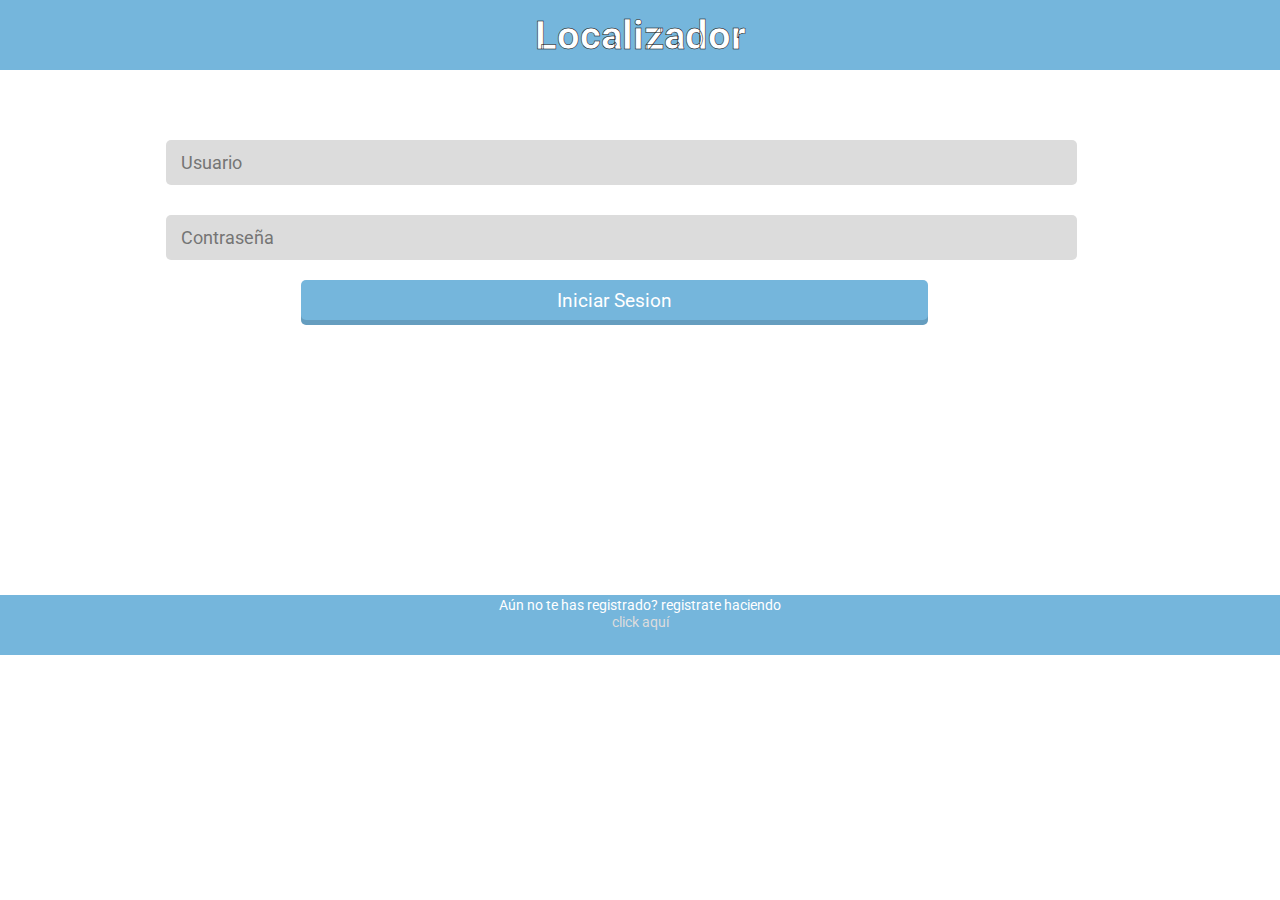
<file: index.html>
<!DOCTYPE html>
<html lang="en">
<head>
    <meta charset="UTF-8">
    <title>Localizador</title>
    <link rel="stylesheet" href="estilo.css">
    <meta name="viewport" content="width=device-width, user scalable=no">
    <script src="funciones.js" type="text/javascript"></script>
        <link href="http://fonts.googleapis.com/css?family=Roboto" rel="stylesheet" type="text/css" />
</head>
<body>
    <header>
        <h1>Localizador</h1>
    </header>
    <div class="contenedor">
        <input type="text" placeholder="Usuario" name="login" id="usuario">
        <input type="password" placeholder="Contraseña" name="password" id="contra">
        <button onClick="iniciar()" value="Acceder">
            Iniciar Sesion
        </button>
</div>
        <footer>
            <a href="registrar.html">Aún no te has registrado? registrate haciendo <p>click aquí</p></a>
        </footer>
        
</body>
</html>
</file>
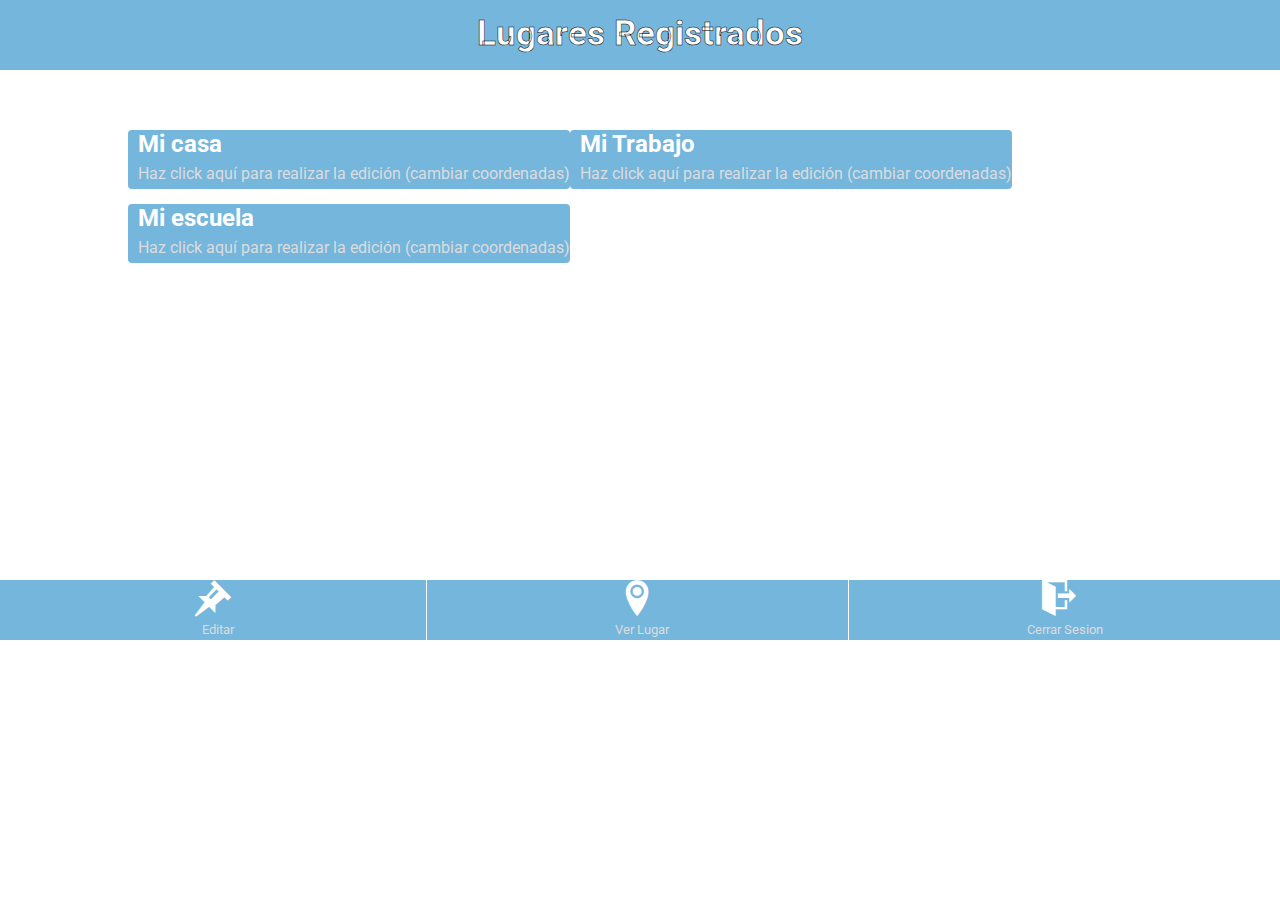
<file: editar.html>
<!DOCTYPE html>
<html lang="en">
<head>
    <meta charset="UTF-8">
    <title>Editar</title>
    <script src="funciones.js" type="text/javascript"></script>
    <meta name="viewport" content="width=device-width, user-scalable=no">
    <link rel="stylesheet" href="stilo.css">
    <link rel="stylesheet" href="icomoon/style.css">
    <link href="http://fonts.googleapis.com/css?family=Roboto" rel="stylesheet" type="text/css" />
</head>
<body>
    <header>
        <h1>Lugares Registrados</h1>    
    </header>
    <div class="contenedor">
        <div class="lugar" onclick="editar1()">
            <h2>Mi casa</h2>
            <p>Haz click aquí para realizar la edición (cambiar coordenadas) </p>
        </div>
        <div class="lugar" onclick="editar2()">
            <h2>Mi Trabajo</h2>
            <p>Haz click aquí para realizar la edición (cambiar coordenadas) </p>
        </div>
        <div class="lugar" onclick="editar3()">
            <h2>Mi escuela</h2>
            <p>Haz click aquí para realizar la edición (cambiar coordenadas) </p>
        </div>
    </div>
    <footer>
        <button class="ver">
            <a href="editar.html"><span class="icon-pushpin"></span>
            <p>Editar</p></a>
        </button>
        <button class="agregar">
            <a href="inicio.html"><span class="icon-location2"></span>
            <p>Ver Lugar</p></a>
        </button>
        <button class="salir">
            <a href="index.html"><span class="icon-exit"></span>
            <p>Cerrar Sesion</p></a>
        </button>
    </footer>
</body>
</html>
</file>
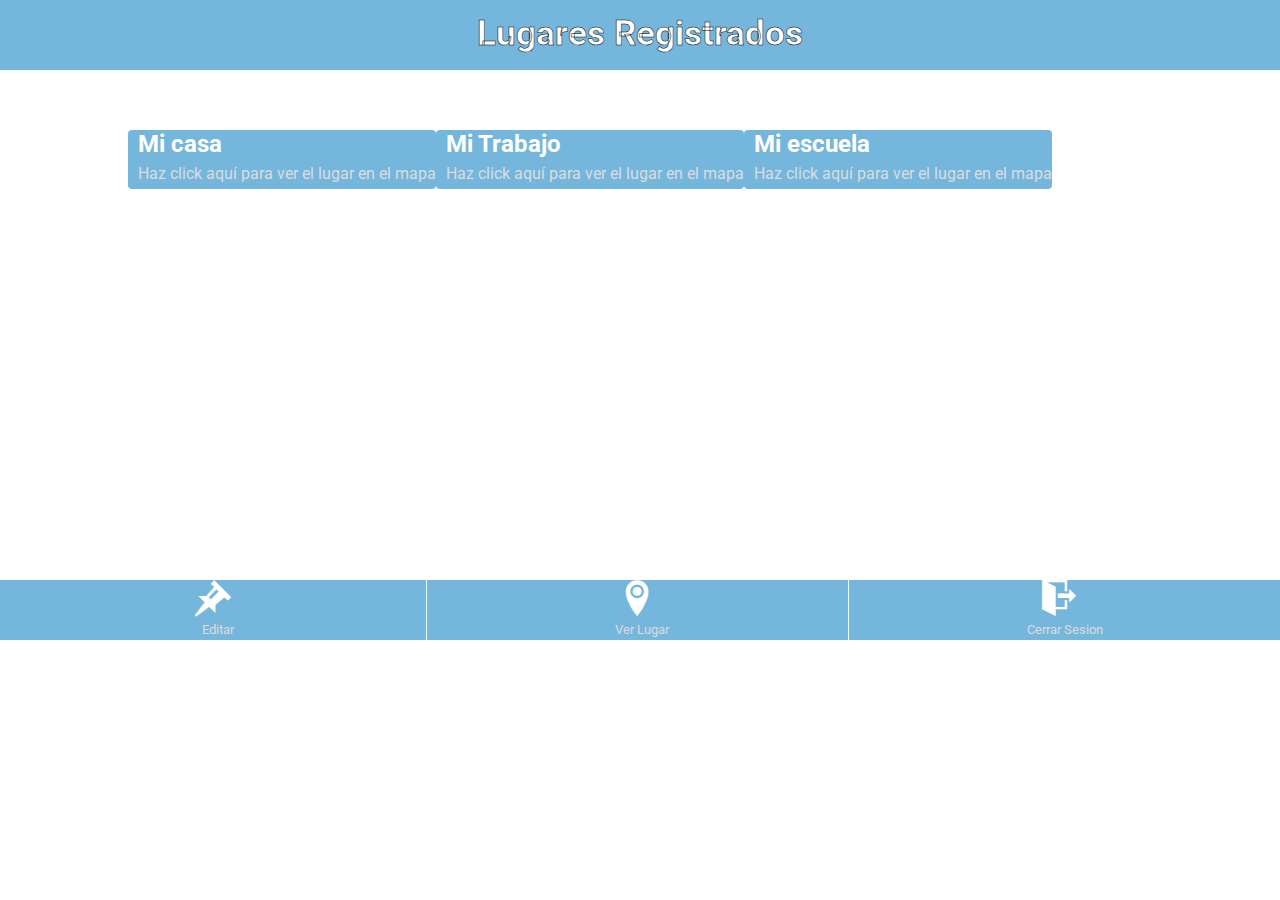
<file: inicio.html>
<!DOCTYPE html>
<html lang="en">
<head>
    <meta charset="UTF-8">
    <title>INICIO</title>
    <script src="funciones.js" type="text/javascript"></script>
    <meta name="viewport" content="width=device-width, user-scalable=no">
    <link rel="stylesheet" href="stilo.css">
    <link rel="stylesheet" href="icomoon/style.css">
    <link href="http://fonts.googleapis.com/css?family=Roboto" rel="stylesheet" type="text/css" />
</head>
<body>
    <header>
        <h1>Lugares Registrados</h1>    
    </header>
    <div class="contenedor">
        <div class="lugar" onclick="vermapa()">
            <h2>Mi casa</h2>
            <p>Haz click aquí para ver el lugar en el mapa</p>
        </div>
        <div class="lugar" onclick="vermapa1()">
            <h2>Mi Trabajo</h2>
            <p>Haz click aquí para ver el lugar en el mapa</p>
        </div>
        <div class="lugar" onclick="vermapa2()">
            <h2>Mi escuela</h2>
            <p>Haz click aquí para ver el lugar en el mapa</p>
        </div>
    </div>
    <footer>
        <button class="ver">
            <a href="editar.html"><span class="icon-pushpin"></span>
            <p>Editar</p></a>
        </button>
        <button class="agregar">
            <a href="inicio.html"><span class="icon-location2"></span>
            <p>Ver Lugar</p></a>
        </button>
        <button class="salir">
            <a href="index.html"><span class="icon-exit"></span>
            <p>Cerrar Sesion</p></a>
        </button>
    </footer>
</body>
</html>
</file>
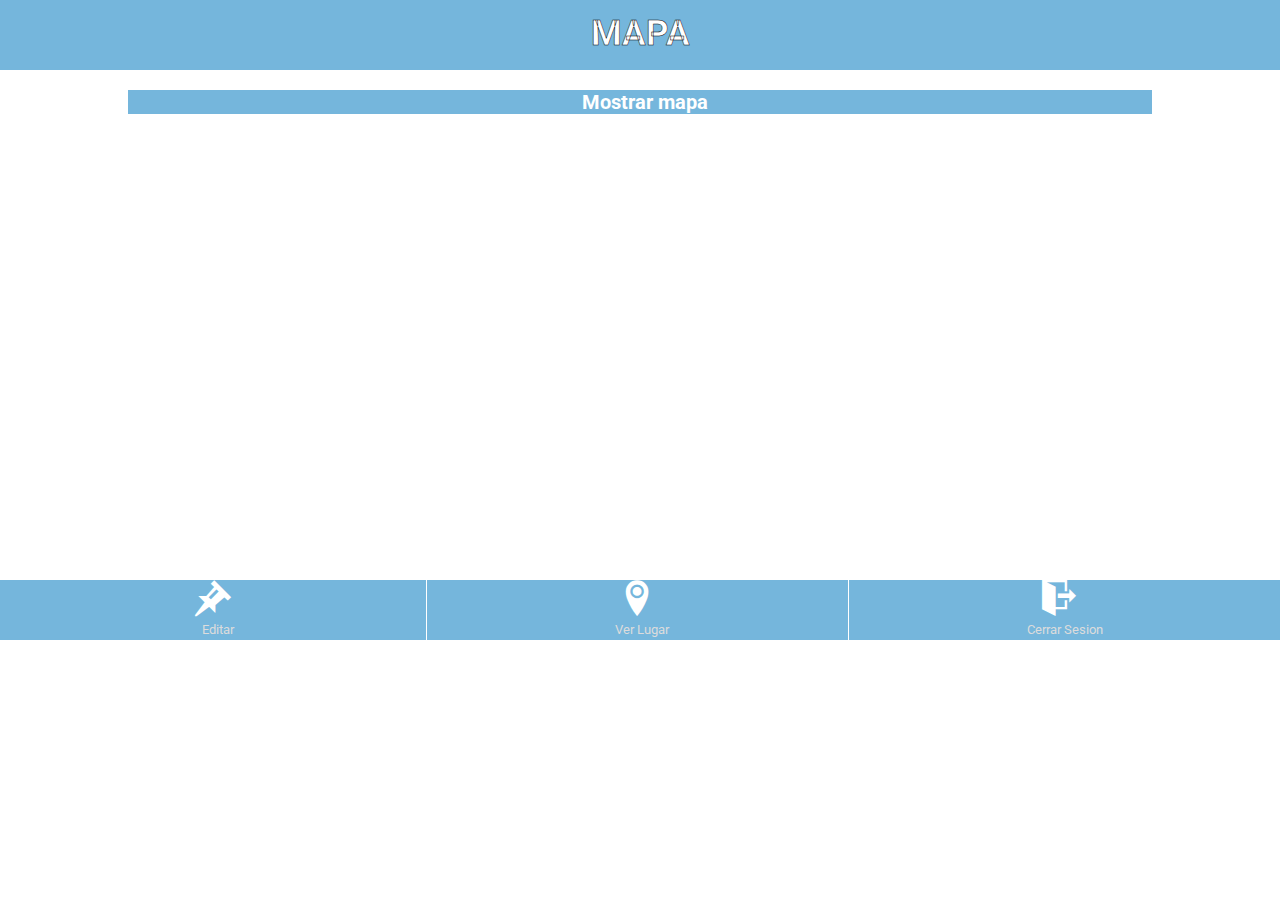
<file: mapa.html>
<!DOCTYPE html>
<html lang="en">
<head>
    <meta charset="UTF-8">
    <title>Document</title>
    <script src="funciones.js" type="text/javascript"></script>
    <meta name="viewport" content="width=device-width, user-scalable=no">
    <link rel="stylesheet" href="stilo.css">
    <link rel="stylesheet" href="icomoon/style.css">
    <link href="http://fonts.googleapis.com/css?family=Roboto" rel="stylesheet" type="text/css" />
</head>
<body>
    <header>
        <h1>MAPA</h1>
    </header>
    <div class="contenedorr">
       <button onclick="generar()" id="mm"><h2>Mostrar mapa</h2></button>
        <img id="mapa">
    </div>
    <footer>
        <button class="ver">
            <a href="editar.html"><span class="icon-pushpin"></span>
            <p>Editar</p></a>
        </button>
        <button class="agregar">
            <a href="inicio.html"><span class="icon-location2"></span>
            <p>Ver Lugar</p></a>
        </button>
        <button class="salir">
            <a href="index.html"><span class="icon-exit"></span>
            <p>Cerrar Sesion</p></a>
        </button>
    </footer>
</body>
</html>
</file>
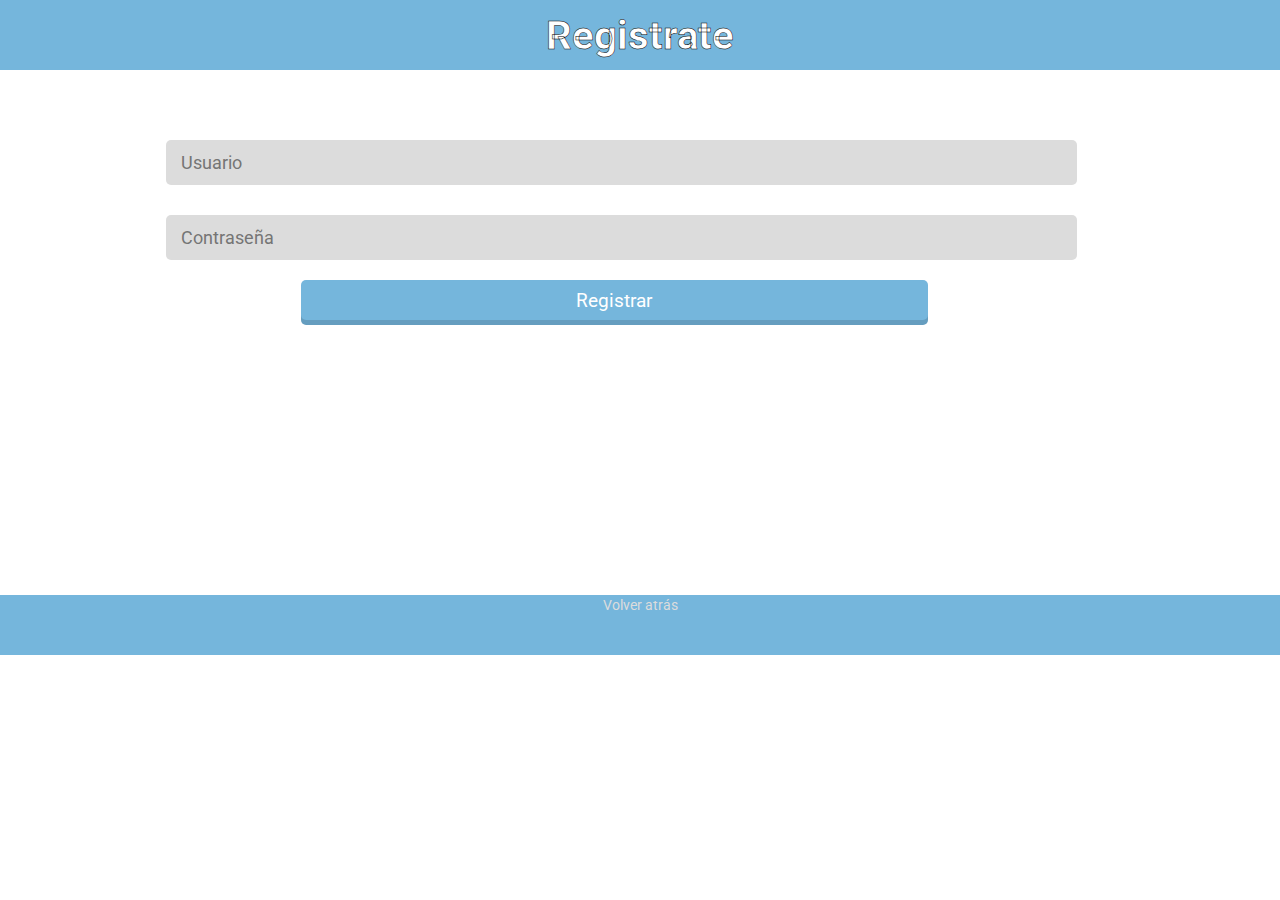
<file: registrar.html>
<!doctype html>
<html lang="en">
<head>
	<meta charset="UTF-8">
	<title>formulario flat design</title>
	<link rel="stylesheet" href="index_style.css">
	<meta name="viewport" content="width=device-width, user-scalable=no">
    <link href="http://fonts.googleapis.com/css?family=Roboto" rel="stylesheet" type="text/css" />
    <script src="funciones.js" type="text/javascript"></script>
</head>
<body>
    <header>
        <h1>Registrate</h1>
    </header>
		<div class="contenedor">
			<input type="text" id="usuario" name="nombre" placeholder="Usuario">
			<input type="password" id="contra" name="pass" placeholder="Contrase&ntilde;a">
			<input type="submit" value="Registrar" onclick="registrar()">

		</div>
		<footer>
		    <a href="index.html">Volver atrás</a>
		</footer>

</body>
</html>
</file>
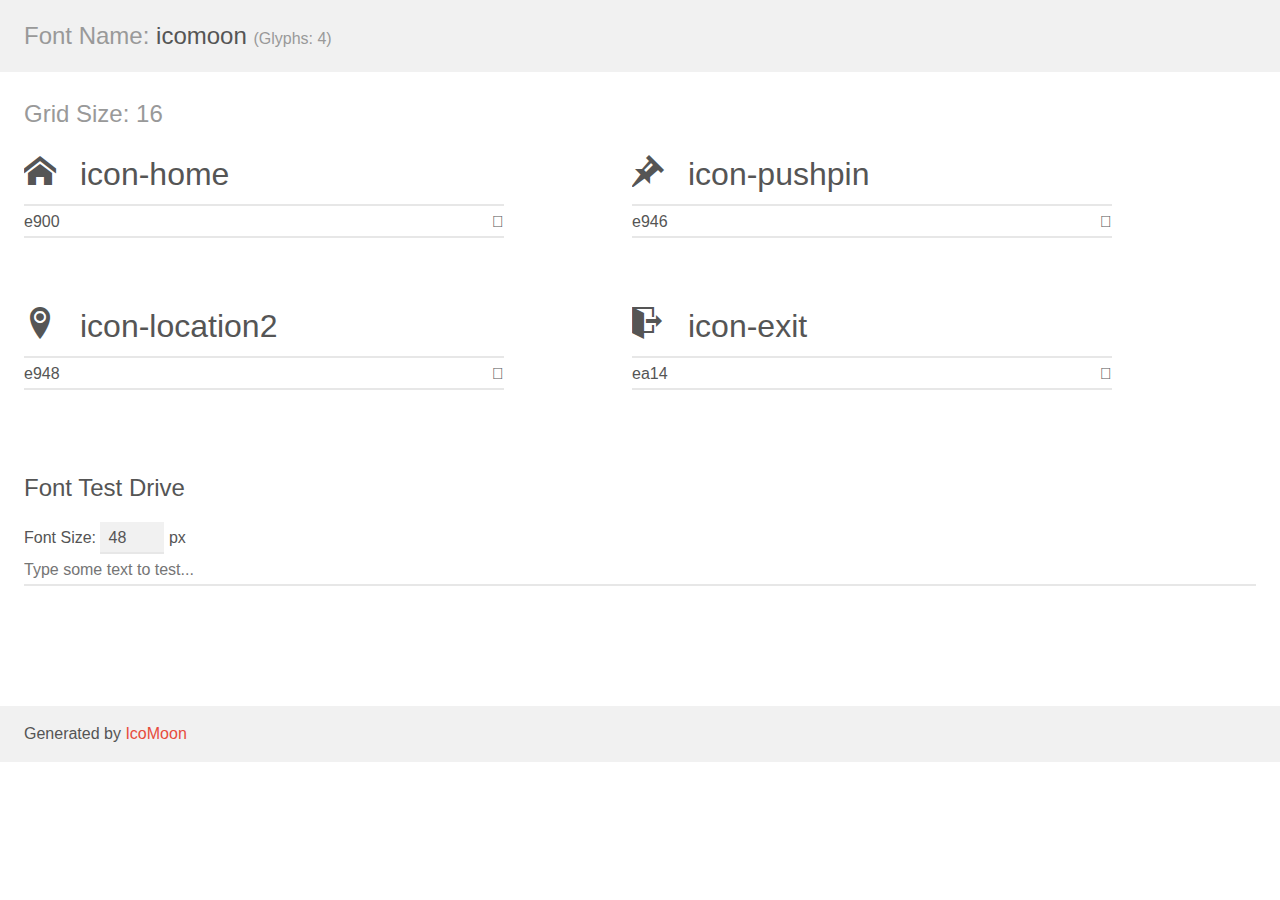
<file: icomoon/demo.html>
<!doctype html>
<html>
<head>
    <meta charset="utf-8">
    <title>IcoMoon Demo</title>
    <meta name="description" content="An Icon Font Generated By IcoMoon.io">
    <meta name="viewport" content="width=device-width, initial-scale=1">
    <link rel="stylesheet" href="demo-files/demo.css">
    <link rel="stylesheet" href="style.css"></head>
<body>
    <div class="bgc1 clearfix">
        <h1 class="mhmm mvm"><span class="fgc1">Font Name:</span> icomoon <small class="fgc1">(Glyphs:&nbsp;4)</small></h1>
    </div>
    <div class="clearfix mhl ptl">
        <h1 class="mvm mtn fgc1">Grid Size: 16</h1>
        <div class="glyph fs1">
            <div class="clearfix bshadow0 pbs">
                <span class="icon-home">
                
                </span>
                <span class="mls"> icon-home</span>
            </div>
            <fieldset class="fs0 size1of1 clearfix hidden-false">
                <input type="text" readonly value="e900" class="unit size1of2" />
                <input type="text" maxlength="1" readonly value="&#xe900;" class="unitRight size1of2 talign-right" />
            </fieldset>
            <div class="fs0 bshadow0 clearfix hidden-true">
                <span class="unit pvs fgc1">liga: </span>
                <input type="text" readonly value="home, house" class="liga unitRight" />
            </div>
        </div>
        <div class="glyph fs1">
            <div class="clearfix bshadow0 pbs">
                <span class="icon-pushpin">
                
                </span>
                <span class="mls"> icon-pushpin</span>
            </div>
            <fieldset class="fs0 size1of1 clearfix hidden-false">
                <input type="text" readonly value="e946" class="unit size1of2" />
                <input type="text" maxlength="1" readonly value="&#xe946;" class="unitRight size1of2 talign-right" />
            </fieldset>
            <div class="fs0 bshadow0 clearfix hidden-true">
                <span class="unit pvs fgc1">liga: </span>
                <input type="text" readonly value="pushpin, pin" class="liga unitRight" />
            </div>
        </div>
        <div class="glyph fs1">
            <div class="clearfix bshadow0 pbs">
                <span class="icon-location2">
                
                </span>
                <span class="mls"> icon-location2</span>
            </div>
            <fieldset class="fs0 size1of1 clearfix hidden-false">
                <input type="text" readonly value="e948" class="unit size1of2" />
                <input type="text" maxlength="1" readonly value="&#xe948;" class="unitRight size1of2 talign-right" />
            </fieldset>
            <div class="fs0 bshadow0 clearfix hidden-true">
                <span class="unit pvs fgc1">liga: </span>
                <input type="text" readonly value="location2, map-marker2" class="liga unitRight" />
            </div>
        </div>
        <div class="glyph fs1">
            <div class="clearfix bshadow0 pbs">
                <span class="icon-exit">
                
                </span>
                <span class="mls"> icon-exit</span>
            </div>
            <fieldset class="fs0 size1of1 clearfix hidden-false">
                <input type="text" readonly value="ea14" class="unit size1of2" />
                <input type="text" maxlength="1" readonly value="&#xea14;" class="unitRight size1of2 talign-right" />
            </fieldset>
            <div class="fs0 bshadow0 clearfix hidden-true">
                <span class="unit pvs fgc1">liga: </span>
                <input type="text" readonly value="exit, signout" class="liga unitRight" />
            </div>
        </div>
  </div>

    <!--[if gt IE 8]><!-->
    <div class="mhl clearfix mbl">
        <h1>Font Test Drive</h1>
        <label>
            Font Size: <input id="fontSize" type="number" class="textbox0 mbm"
            min="8" value="48" />
            px
        </label>
        <input id="testText" type="text" class="phl size1of1 mvl"
        placeholder="Type some text to test..." value=""/>
        </label>
        <div id="testDrive" class="icon-">&nbsp;
        </div>
    </div>
    <!--<![endif]-->
    <div class="bgc1 clearfix">
        <p class="mhl">Generated by <a href="https://icomoon.io/app">IcoMoon</a></p>
    </div>

    <script src="demo-files/demo.js"></script>
</body>
</html>
</file>
<file: estilo.css>
*{
    margin: 0;
    padding: 0;
    font-family: 'Roboto';
}
h1{
    margin-top: 12px;
-webkit-text-fill-color: white;
-webkit-text-stroke: .5px black;
    font-size: 2.5em;
}
header{
    width: 100%;
    float: left;
    text-align: center;
    background: #75b6dc;
    height: 70px;
    margin-bottom: 60px;

}
.contenedor{
    width: 70%;
    margin-left: 13%;
    
}
input[type="text"], input[type="password"]{
	width: 100%;
	height: 45px;
	margin-top:10px;
    margin-bottom: 20px;
	font-size: 1.1em;
	outline: none;
	border:0px;
	background-color: #dcdcdc;
	border-radius: 5px;
    padding-left: 15px;
}   

button{
    margin-left: 15%;
	width:70%;
	height: 40px;
	outline: none;
	border:0px;
	background-color: #75b6dc;
	color: white;
	font-size: 1.2em;
	border-radius: 5px;
	-webkit-box-shadow:0px 5px 0px #659dbf;
}
footer{
    width: 100%;
    height: 60px;
    background: #75b6dc;
    margin-top: 275px;
    text-align: center;

}
a{
    color: white;
    text-decoration: none;
        font-size: .9em;
}
p{
    color: #dcdcdc;
}
footer:hover{
    background: #659dbf;

}
</file>
<file: stilo.css>
*{
    margin: 0;
    padding: 0;
    font-family: 'Roboto';
}
h1{
    margin-top: 12px;
-webkit-text-fill-color: white;
-webkit-text-stroke: .5px black;
    font-size: 2.2em;
}
header{
    width: 100%;
    float: left;
    text-align: center;
    background: #75b6dc;
    height: 70px;
    margin-bottom: 10px;

}
.contenedor{
    width: 80%;
    margin-left: 10%;
    height: 450px;
    float: left;
    margin-top: 50px;
}
.contenedorr{
    width: 80%;
    margin-left: 10%;
    height: 490px;
    float: left;
    margin-top: 10px;
}
footer{
    width: 100%;
    height: 60px;
    background: #75b6dc;
    float: left;
    color: white;
}
.ver{
    width: 33.33%;
    float: left;
    border-right: white solid 1px;  
    height: 60px;
    text-align: center;
    
}
.agregar{
    width: 33%;
    float: left;
     border-right: white solid 1px; 
    height: 60px;
    text-align: center;
}
.salir{
    width: 33%;
    float: left; 
    height: 60px;
    text-align: center;
    
}
span{
    vertical-align: middle;
    font-size: 2.7em;
    vertical-align: middle;
            
}
p{
    margin-top: 6px;
    color: gainsboro;
    margin-left: 10px;
    margin-bottom: 6px;
}
button{
    background: #75b6dc;
    border: none;
    color: white;  
}
a{
    text-decoration: none;
    color: white;

}
.lugar{
    width: 99.2;
    border-radius: 4px;
    float: left;
    margin-bottom: 15px;
    background: #75b6dc;
}
h2{
    color: white;
        margin-left: 10px;
}
#mm{
    width: 100%;
    float: left;
}
</file>
<file: icomoon/style.css>
@font-face {
    font-family: 'icomoon';
    src:    url('fonts/icomoon.eot?nf6sc');
    src:    url('fonts/icomoon.eot?nf6sc#iefix') format('embedded-opentype'),
        url('fonts/icomoon.ttf?nf6sc') format('truetype'),
        url('fonts/icomoon.woff?nf6sc') format('woff'),
        url('fonts/icomoon.svg?nf6sc#icomoon') format('svg');
    font-weight: normal;
    font-style: normal;
}

[class^="icon-"], [class*=" icon-"] {
    /* use !important to prevent issues with browser extensions that change fonts */
    font-family: 'icomoon' !important;
    speak: none;
    font-style: normal;
    font-weight: normal;
    font-variant: normal;
    text-transform: none;
    line-height: 1;

    /* Better Font Rendering =========== */
    -webkit-font-smoothing: antialiased;
    -moz-osx-font-smoothing: grayscale;
}

.icon-home:before {
    content: "\e900";
}
.icon-pushpin:before {
    content: "\e946";
}
.icon-location2:before {
    content: "\e948";
}
.icon-exit:before {
    content: "\ea14";
}
</file>
<file: index_style.css>
*{
    margin: 0;
    padding: 0;
    font-family: 'Roboto';
}
h1{
    margin-top: 12px;
-webkit-text-fill-color: white;
-webkit-text-stroke: .5px black;
    font-size: 2.5em;
}
header{
    width: 100%;
    float: left;
    text-align: center;
    background: #75b6dc;
    height: 70px;
    margin-bottom: 60px;

}
.contenedor{
    width: 70%;
    margin-left: 13%;
    
}
input[type="text"], input[type="password"]{
	width: 100%;
	height: 45px;
	margin-top:10px;
    margin-bottom: 20px;
	font-size: 1.1em;
	outline: none;
	border:0px;
	background-color: #dcdcdc;
	border-radius: 5px;
    padding-left: 15px;
}   

input[type="submit"]{
    margin-left: 15%;
	width:70%;
	height: 40px;
	outline: none;
	border:0px;
	background-color: #75b6dc;
	color: white;
	font-size: 1.2em;
	border-radius: 5px;
	-webkit-box-shadow:0px 5px 0px #659dbf;
}
footer{
    width: 100%;
    height: 60px;
    background: #75b6dc;
    margin-top: 275px;
    text-align: center;

}
a{
    color: #dcdcdc;
    text-decoration: none;
        font-size: .9em;
}
p{
    color: #dcdcdc;
}
footer:hover{
    background: #659dbf;

}
</file>
<file: icomoon/demo-files/demo.css>
body {
    padding: 0;
    margin: 0;
    font-family: sans-serif;
    font-size: 1em;
    line-height: 1.5;
    color: #555;
    background: #fff;
}
h1 {
    font-size: 1.5em;
    font-weight: normal;
}
small {
    font-size: .66666667em;
}
a {
    color: #e74c3c;
    text-decoration: none;
}
a:hover, a:focus {
    box-shadow: 0 1px #e74c3c;
}
.bshadow0, input {
    box-shadow: inset 0 -2px #e7e7e7;
}
input:hover {
    box-shadow: inset 0 -2px #ccc;
}
input, fieldset {
    font-family: sans-serif;
    font-size: 1em;
    margin: 0;
    padding: 0;
    border: 0;
}
input {
    color: inherit;
    line-height: 1.5;
    height: 1.5em;
    padding: .25em 0;
}
input:focus {
    outline: none;
    box-shadow: inset 0 -2px #449fdb;
}
.glyph {
    font-size: 16px;
    width: 15em;
    padding-bottom: 1em;
    margin-right: 4em;
    margin-bottom: 1em;
    float: left;
    overflow: hidden;
}
.liga {
    width: 80%;
    width: calc(100% - 2.5em);
}
.talign-right {
    text-align: right;
}
.talign-center {
    text-align: center;
}
.bgc1 {
    background: #f1f1f1;
}
.fgc1 {
    color: #999;
}
.fgc0 {
    color: #000;
}
p {
    margin-top: 1em;
    margin-bottom: 1em;
}
.mvm {
    margin-top: .75em;
    margin-bottom: .75em;
}
.mtn {
    margin-top: 0;
}
.mtl, .mal {
    margin-top: 1.5em;
}
.mbl, .mal {
    margin-bottom: 1.5em;
}
.mal, .mhl {
    margin-left: 1.5em;
    margin-right: 1.5em;
}
.mhmm {
    margin-left: 1em;
    margin-right: 1em;
}
.mls {
    margin-left: .25em;
}
.ptl {
    padding-top: 1.5em;
}
.pbs, .pvs {
    padding-bottom: .25em;
}
.pvs, .pts {
    padding-top: .25em;
}
.unit {
    float: left;
}
.unitRight {
    float: right;
}
.size1of2 {
    width: 50%;
}
.size1of1 {
    width: 100%;
}
.clearfix:before, .clearfix:after {
    content: " ";
    display: table;
}
.clearfix:after {
    clear: both;
}
.hidden-true {
    display: none;
}
.textbox0 {
    width: 3em;
    background: #f1f1f1;
    padding: .25em .5em;
    line-height: 1.5;
    height: 1.5em;
}
#testDrive {
    display: block;
    padding-top: 24px;
    line-height: 1.5;
}
.fs0 {
    font-size: 16px;
}
.fs1 {
    font-size: 32px;
}
</file>
